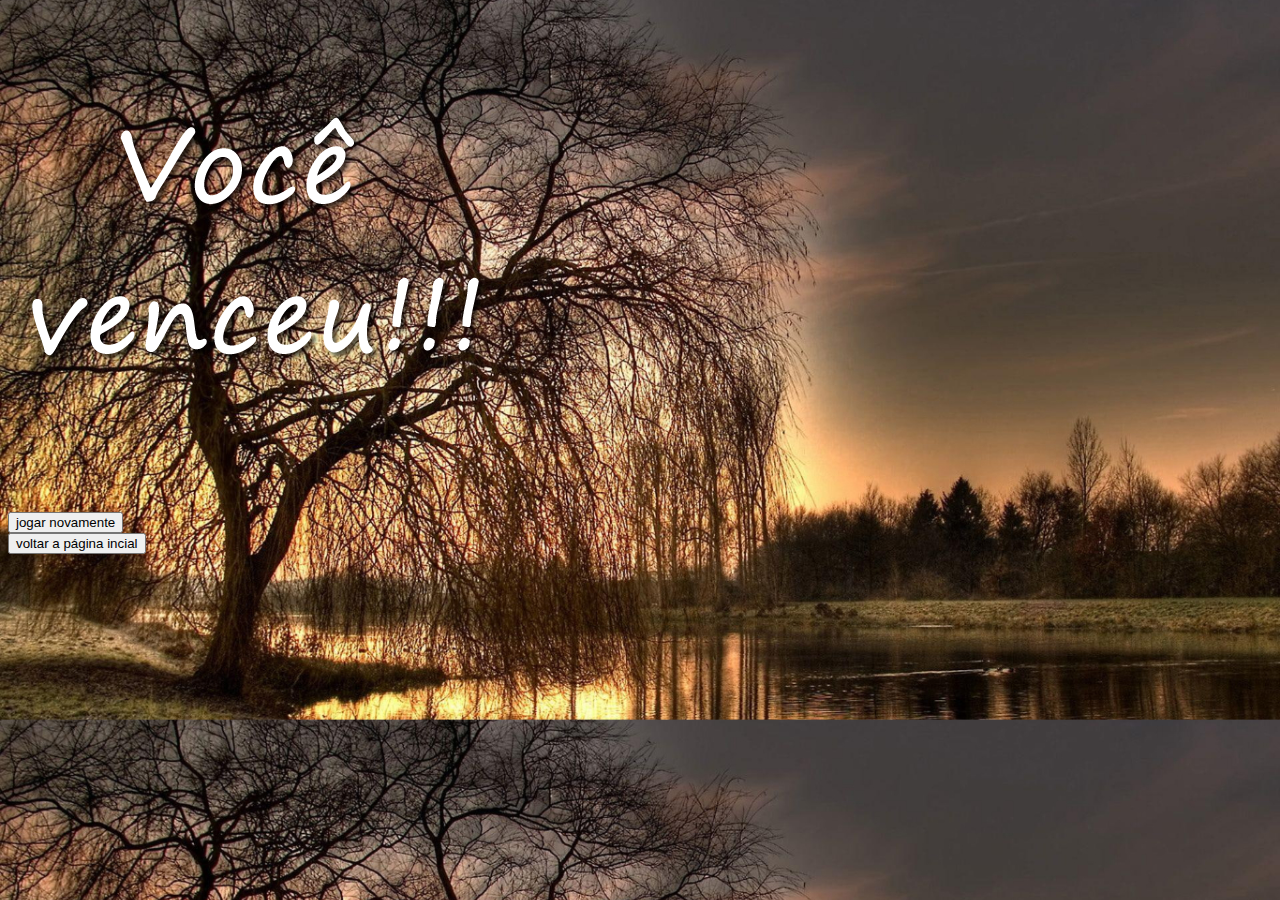
<file: vitoria.html>
<!DOCTYPE html>
<html>
<head>
	<meta charset="utf-8">
	<meta name="viewport" content="width=device-width, initial-scale=1">
	<title></title>
	<link href="https://cdn.jsdelivr.net/npm/bootstrap@5.3.0-alpha1/dist/css/bootstrap.min.css" rel="stylesheet" integrity="sha384-GLhlTQ8iRABdZLl6O3oVMWSktQOp6b7In1Zl3/Jr59b6EGGoI1aFkw7cmDA6j6gD" crossorigin="anonymous">
	<style type="text/css">
		
		body {
			background-image:  url('imagens/bg_natureza.jpg');
			background-size: 100%;
			

		}

		@media (max-width: 800px) {
			body {
				background-image: url("imagens/m.webp");
			}

		}
	</style>

	
</head>
	 <body onload="audio()">
	 	<div class="col ">
	 		<div class="d-flex justify-content-center">
	 			<img src="imagens/vitoria.png">

	 			
	 		</div>
            <div class="d-flex justify-content-center">
            	<button class="btn btn-dark btn-lg" onclick="window.location.href='mata_mosquito.html'">jogar novamente</button>
            	

            </div>


             <div class="d-flex justify-content-center mt-2">
            	<button class="btn btn-dark btn-lg" onclick="window.location.href='index.html'">voltar a página incial</button>
            	

            </div>

	 		


	 		
	 	</div>
	 	
	 	

	</body>
</html>
</file>
